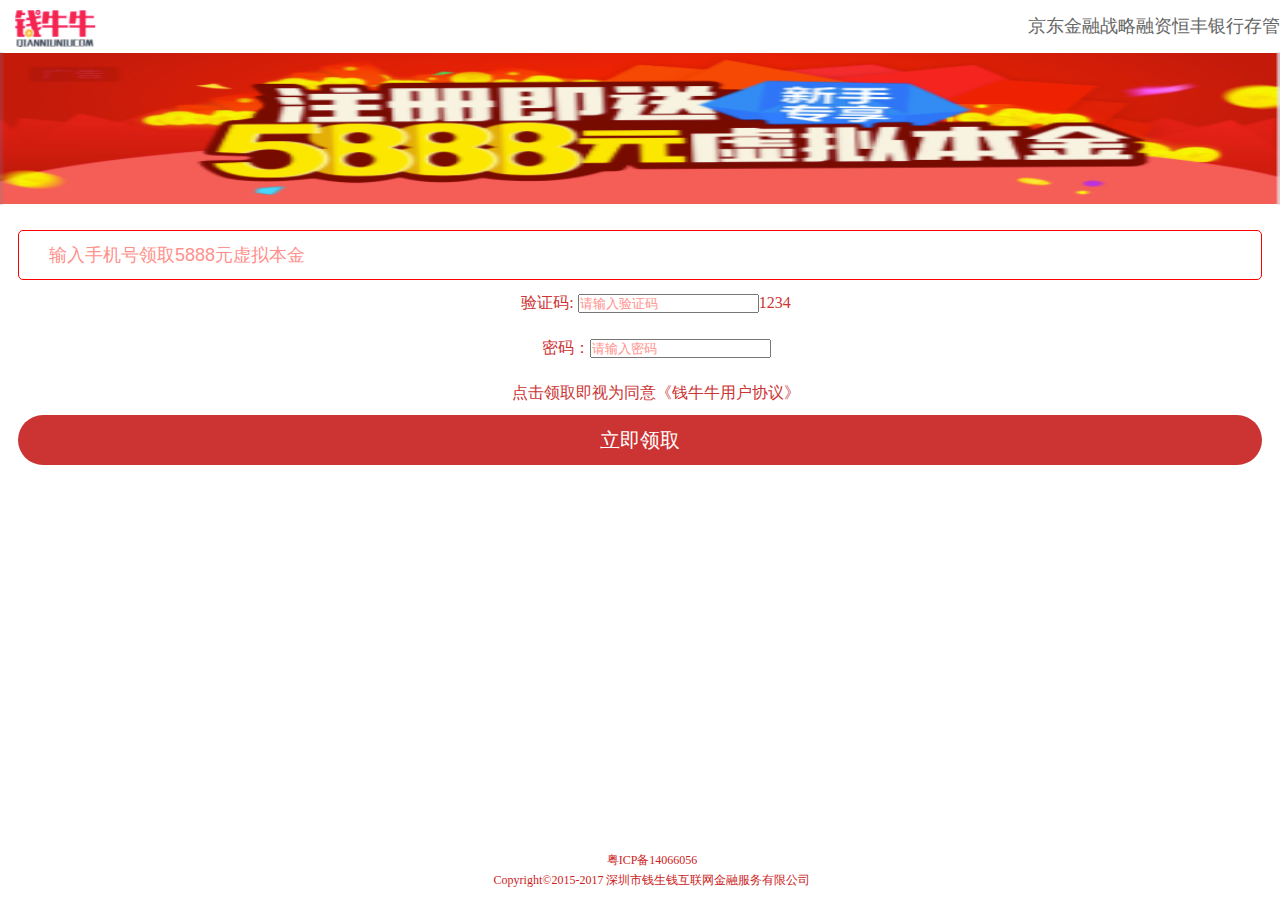
<file: denglu/login.html>
<html>
<head>
	<meta charset='utf-8'>
	<title>钱生钱登陆页面</title>
	<meta name='viewport' content='width=device-width,maximum-scale=1.0,initial-scale=1.0,minimum-scale=1.0,user-scalable=no'>
	<script type="text/javascript" src='js/jquery-1.11.3.js'></script>
	<script type="text/javascript" src='js/angular.js'></script>
	<script type="text/javascript" src='js/login.js'></script>
	<link rel="stylesheet" type="text/css" href="css/login.css">
</head>
<body>
	<header>
		<img src="images/logo.png">
		<span>京东金融战略融资恒丰银行存管</span>
	</header>
	<nav>
		<a href="javascript:;"></a>
	</nav>
	<div class='reg'>
		<input type='tel' placeholder='输入手机号领取5888元虚拟本金' maxlength='11' id='phone'>
		<span id='zs'></span>
		<div class='send'>
			<p><label>验证码: </label><input type='text' name='vertify' class='vertify' placeholder='请输入验证码'><span id='confVcode'>1234</span></p>
			<p><label>密码：</label><input type='password' name='password' id='pwd' placeholder='请输入密码'></p>	
		</div>
		<p>点击领取即视为同意<span onClick="show()">《钱牛牛用户协议》</span></p>
		<button onclick='sub()'>立即领取</button>
	</div> 
	<footer>
		<p>粤ICP备14066056</p>
		<p>Copyright&copy;2015-2017 深圳市钱生钱互联网金融服务有限公司</p>
	</footer>
    
	<!-- 弹窗 -->
	<div class='diogo'>
		<div class='header'>
			<a href="javascript:history.go(-1)"> < </a>
			使用协议
			<span onClick='hide()' class='hide'>X</span>
		</div>
		<section>
			<h1>钱牛牛网站使用协议</h1>
<p>本网站由深圳市钱生钱互联网金融服务有限公司负责运营（以下本网站均指钱牛牛网站及钱生钱公司）。在您注册成为本网站用户前请务必仔细阅读以下条款。若您一旦注册，则视为您接受本网站的服务并受以下条款的约束。若您不接受以下条款，请停止注册本网站。</p>
<p>本使用协议内容包括以下条款及已经发布的或将来可能发布的各类规则。所有规则为协议不可分割的一部分，与协议正文具有同等法律效力。本协议是由您与本网站共同签订的，适用于您在本网站的全部活动。在您注册成为用户时，您已经阅读、理解并接受本协议的全部条款及各类规则，并承诺遵守中华人民共和国现行的法律、法规、规章及其他政府规定，如有违反而导致任何法律后果的发生，您将以自己的名义独立承担所有相应的法律责任。</p>
<p>本网站有权根据需要不时地制定、修改本协议或各类规则，如本协议及规则有任何变更，一切变更以本网站最新公布条例为准。经修订的协议、规则一经在本网站公布，即自动生效或在该等协议、规则指定的时间生效。您应不时地注意本协议及附属规则地变更，若您不同意相关变更，本网站有权不经任何告知终止、中止本协议或者限制您进入本网站的全部或者部分板块且不承担任何法律责任。但该终止、中止或限制行为并不能豁免您在本网站已经进行的交易下所应承担的义务。</p>
<p>您确认本使用协议后，本使用协议即在您和本网站之间产生法律效力。您只要在“我已阅读并且同意爱投资的使用协议及隐私条款”前的选择框里打钩并按照本网站规定的注册程序成功注册为用户，您的行为既表示同意并签署了本使用协议。本使用协议不涉及您与本网站的其他用户之间因网上交易而产生的法律关系及法律纠纷，但您在此同意将全面接受和履行与本网站其他用户在本网站签订的任何电子法律文本，并承诺按该法律文本享有和/或放弃相应的权利、承担和/或豁免相应的义务。</p>
<h3>一、使用限制</h3>
<p>本网站中的全部内容的著作权、版权及其他知识产权均属于本网站所有，该等内容包括但不限于文本、数据、文章、设计、源代码、软件、图片、照片及其他全部信息（以下称“网站内容”）。网站内容受中华人民共和国著作权法及各国际版权公约的保护。未经本网站事先书面同意，您承诺不以任何方式、不以任何形式复制、模仿、传播、出版、公布、展示网站内容，包括但不限于电子的、机械的、复印的、录音录像的方式和形式等。您承认网站内容是属于本网站的财产。未经本网站书面同意，您亦不得将本网站包含的资料等任何内容镜像到任何其他网站或者服务器。任何未经授权对网站内容的使用均属于违法行为，本网站将追究您的法律责任。</p>
<p>您承诺合法使用本网站提供的服务及网站内容。禁止在本网站从事任何可能违反中华人民共和国现行的法律、法规、规章和政府规范性文件的行为或者任何未经授权使用本网站的行为，如擅自进入本网站的未公开的系统、不正当的使用密码和网站的任何内容、窃取他人的账号和密码、窃取他人的个人隐私信息等。</p>
<p>本网站只接受持有中国大陆、香港特区、澳门特区及台湾地区等有效身份证的18周岁以上的具有完全民事行为能力的自然人成为网站用户。如您不符合资格，请勿注册，否则本网站保留随时中止或终止您用户资格的权利。您在此向本网站保证，您已符合年龄和国籍条件，如因您向本网站提供虚假信息或承诺而导致本网站或钱生钱公司蒙受任何损失，您将承担全部责任并赔偿相关损失。</p>
<p>您注册成功后，不得将本网站的用户名转让给第三方使用。您确认，您用您的用户名和密码登陆本网站后在本网站的一切行为均代表您本身作出的行为并由您承担相应的法律后果。任何利用您的用户名以及密码登陆本网站并从事交易等行为均将被视为您的行为。因此，您有义务非常谨慎的保管自己的用户名以及密码。本网站对您的用户名和密码的遗失或被盗取所产生的后果不承担任何责任。</p>
<p>您有义务在注册时提供自己的真实资料，并保证诸如电子邮件地址、联系电话、联系地址、邮政编码等内容的有效性及安全性。如您因网上交易与其他用户产生诉讼的，其他用户有权通过司法部门要求网站提供相关资料。</p>
<p>经国家生效法律文书或行政处罚决定确认您存在违法行为，或者本网站有足够事实依据可以认定您存在违法或违反本使用协议的行为，或者您借款逾期未还的，本网站有权在本网站及互联网络上公布您的违法、违约行为，并有权将该内容记入任何与您相关的信用资料和档案。</p>
<h3>二、涉及第三方网站</h3>
<p>本网站的网站内容可能涉及由第三方所有、控制或者运营的其他网站的内容或链接（以下称“第三方网站”）。本网站不能保证也没有义务保证第三方网站上的信息的真实性和有效性。对于该等内容或链接，您确认按照第三方网站的使用协议确定相关权利义务，而不是按照本协议。第三方网站的内容、产品、广告和其他任何信息均由您自行判断并承担风险，而与本网站无关。</p>
<h3>三、不保证</h3>
<p>除非本网站或其合作方在特定投资交易成立后的电子协议书中明示承担责任外，本网站提供的服务中不带有对本网站中的任何用户、任何交易的任何保证，因此本网站及其股东、创建人、高级职员、董事、代理人、关联公司、母公司、子公司和雇员（以下称“本网站方”）不保证由其他用户或机构提供的内容的真实性、充分性、及时性、可靠性、完整性和有效性，并且不承担任何由此引起的法律责任。</p>
<h3>四、责任限制</h3>
<p>在任何情况下，本网站方对您使用本网站服务而产生的任何形式的直接或间接损失均不承担法律责任，包括但不限于资金损失、利润损失、营业中断损失等。因为本网站或者涉及的第三方网站的设备、系统问题或者因为计算机病毒造成的损失，本网站均不负责赔偿，您的补救措施只能是与本网站终止本协议并停止使用本网站。但是，中华人民共和国现行法律、法规另有规定的除外。</p>
<h3>五、网站内容监测</h3>
<p>本网站没有义务监测网站内容，但是您确认并同意本网站有权不时地根据法律、法规、政府要求透露、修改、屏蔽或者删除必要的、合适的信息，以便更好地运营本网站并保护本网站的用户的合法权益。</p>
<h3>六、个人信息的使用</h3>
<p>本网站对于您提供的、自行收集到的、经认证的个人信息将按照本网站的隐私条款予以保护、使用或者披露。</p>
<h3>七、补偿</h3>
<p>
就任何第三方提出的，由于您违反本协议及纳入本协议的条款和规则或您违反任何法律、法规或侵害第三方的权利而产生或引起的每一种类和性质的任何索赔、要求、诉讼、损失和损害（实际的、特别的及有后果的），无论是已知或未知的，包括合理的律师费，您同意就此对本网站和本网站的母公司、 子公司、关联公司、高级职员、董事、代理人和雇员（如适用）进行补偿并使其免受损害。</p>
<h3>八、服务的中止或终止</h3>
<p>1. 除非本网站终止本协议或者您申请终止本协议及注销相应用户账户且经本网站同意，否则本协议始终有效。在您违反了本协议、相关规则，或在相关法律法规、政府部门的要求下，本网站有权通过电子邮件告知方式终止本协议、关闭您的账户或者限制您使用本网站。但本网站的终止行为不能免除您根据本使用协议或在本网站生成的其他协议项下的还未履行完毕的义务。</p>
<p>2、发生下列情形之一的，本网站有权随时中止或终止向用户提供服务：</p>
<p>(1)对于网络设备进行必要的保养及施工时；</p>
<p>(2)出现突发性的网络设备故障时；</p>
<p>(3)本网站所使用的网络通信设备由于不明原因停止，无法提供服务时；</p>
<p>(4)由于不可抗力因素致使本网站无法提供线上服务时；</p>
<p>(5)相关政府机构的要求。</p>
<p>3、发生下列情形之一的，本网站有权随时中止或终止向用户提供服务而无需通知用户：</p>
<p>(1)用户提供的个人资料不准确，不真实，不合法有效；</p>
<p>(2)用户使用任何第三方程序进行登录或使用服务；</p>
<p>(3)用户滥用所享受的权利；</p>
<p>(4)用户有损害其他用户的行为；</p>
<p>(5)用户有违背社会风俗和社会道德的行为；</p>
<p>(6)用户有违反本协议中相关规定的行为。</p>
<p>4、如因系统维护或升级的需要而需暂停网络服务，本网站将尽可能事先进行通告。</p>
<p>5、终止用户服务后，用户使用本网站服务的权利立即终止。从终止用户服务即刻起，本网站不再对用户承担任何责任和义务。</p>
<h3>九、适用法律和管辖</h3>
<p>因本网站提供服务所产生的争议均适用中华人民共和国法律，并由钱生钱公司住所地的人民法院管辖。</p>
<h3>十、附加条款</h3>
<p>在本网站的某些部分或页面中、或者您使用本网站相关服务产品的过程中，可能存在除本协议以外的单独的附加服务条款或协议，当这些服务条款或协议与本协议条款及规则存在冲突时，则前述本协议条款和规则以外的服务条款或协议将优先适用。</p>
<h3>十一、条款的独立性</h3>
<p>若本协议的部分条款被认定为无效或者无法实施时，本协议中的其他条款仍然有效。
</p>
<h3>十二、投诉和咨询</h3>
<p>若您在使用本网站的过程中有任何的疑问、投诉和咨询，可随时致电客服热线或发送电子邮件到本网站指定的电子邮箱：</p>
<p>service@qianshengqian.com</p>
<p>深圳市钱生钱互联网金融服务有限公司 2014.9.1</p>
		</section>
	</div>
</body>
</html>
</file>
<file: denglu/css/login.css>
*{margin:0;padding:0 }
li{list-style: none;}
a{text-decoration: none;}


/*头部的样式*/
header{
	height: 52px;
}
header img{float: left;}
header span{
	float: right;
	margin-left: 10px;
	font-size: 18px;
	line-height: 52px;
	color: #666;
}
nav,nav a{
	width: 100%;
	height: 153px;
	background: url(../images/banner.png) no-repeat center;
	background-size:100% 100%; 
}
.reg{
	margin-top: 25px;
	padding: 0 18px;
}
.reg input[type='tel']{
	width: 100%;
	height: 50px;
	border: 1px solid #f00;
	outline: none;
	padding-left: 30px;
	font-size: 18px;
	line-height: 50px;
	border-radius: 5px;
	color: #FF918C;
}

/*.reg input[placeholder]{.                  
	color: #FF918C!important;
}*/
::-webkit-input-placeholder { /* WebKit browsers */ 
color: #FF918C; 
} 
:-moz-placeholder { /* Mozilla Firefox 4 to 18 */ 
color: #FF918C; 
} 
::-moz-placeholder { /* Mozilla Firefox 19+ */ 
color: #FF918C; 
} 
:-ms-input-placeholder { /* Internet Explorer 10+ */ 
color: #FF918C; 
} 

#zs{
	display: block;
	-height: 50px;
	font:20px/50px '';
	color: #c33;
	text-align: center;
}
.reg p{
	height: 45px;
	text-align: center;
	font-size: 16px;
	line-height: 45px;
	color: #c33;
}
.reg button{
	width: 100%;
	height: 50px;
	background: #c33;
	color: #fff;
	text-align: center;
	font-size: 20px;
	line-height: 50px;
	border-radius: 25px;
	outline: none;
	border: 0;
}
footer{
	width: 100%;
	position: absolute;
	left: 0;
	bottom: 0;
	text-align: center;
	margin-bottom: 10px;
}
footer p{
	text-align: center;
	font:12px/20px '';
	color: #c22;
}





/*钱牛牛用户协议弹框*/
.diogo{
	display: none;
	width: 100%;
	height: 100%;
	position: fixed;
	z-index: 1;
	left: 0;
	top: 0;
	color: #fff;
	background: rgba(0,0,0,.8);
	overflow: auto;
}

.blur {    
-webkit-filter: blur(10px); /* Chrome, Opera */
   -moz-filter: blur(10px);
    -ms-filter: blur(10px);    
        filter: blur(10px);    
}
.diogo .header{
	height: 58px;
	padding: 0 18px;
	line-height: 58px;
	border-bottom: 2px solid #f00;
	text-align: center;
}
.diogo .header a,.hide{
	display: block;
	float: left;
	margin-top: 12px;
	width: 32px;
	height: 32px;
	border: 1px solid #ddd;
	border-radius: 50%;
	text-align: center;
	font-size: 20px;
	line-height: 32px;
	color: #fff;
}
.diogo .header .hide{
	float: right;
	line-height: 32px;
	color: #fff;
}
section {
	text-align: center;
	padding: 0 10px;
}
h1{
	margin: 10px;
}
h3{	
	text-align: left;
	font:700 22px/35px '';
}
p{
	font:18px/25px '';
	text-indent: 2em;
	text-align: left;
}
</file>
